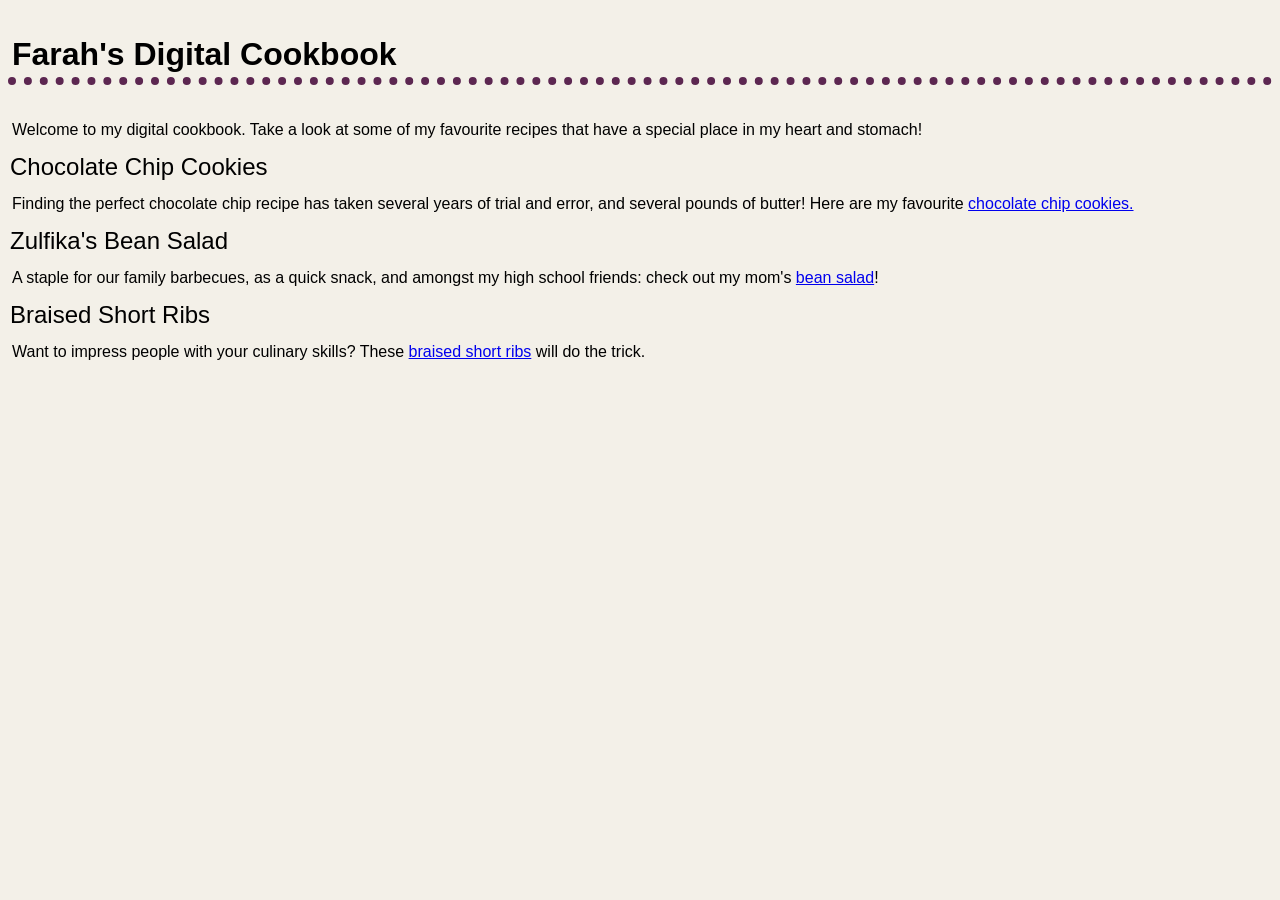
<file: index.html>
<!DOCTYPE html>
<html lang="en">
<head>
    <meta charset="UTF-8">
    <title>Odin Recipes</title>
    <link rel="stylesheet" href="styles.css">
</head>
<body>
  <h1>Farah's Digital Cookbook</h1>
  <p>Welcome to my digital cookbook. Take a look at some of my favourite recipes that have a special place in my heart and stomach! </p>

  <h2>Chocolate Chip Cookies</h2>
  <p>Finding the perfect chocolate chip recipe has taken several years of trial and error, 
    and several pounds of butter! Here are my favourite <a href="chocolate-chip-cookies.html"
    target="_blank">chocolate chip cookies.</a>
  </p>

  <h2>Zulfika's Bean Salad</h2>
  <p>A staple for our family barbecues, as a quick snack, and amongst my high school friends: check out my mom's <a href="bean-salad.html" target="_blank">bean salad</a>!</p>
  
  <h2>Braised Short Ribs</h2>
  <p>Want to impress people with your culinary skills? These <a href="braised-short-ribs.html" target="_blank">braised short ribs</a> will do the trick.</p>

</body>
</html>
</file>
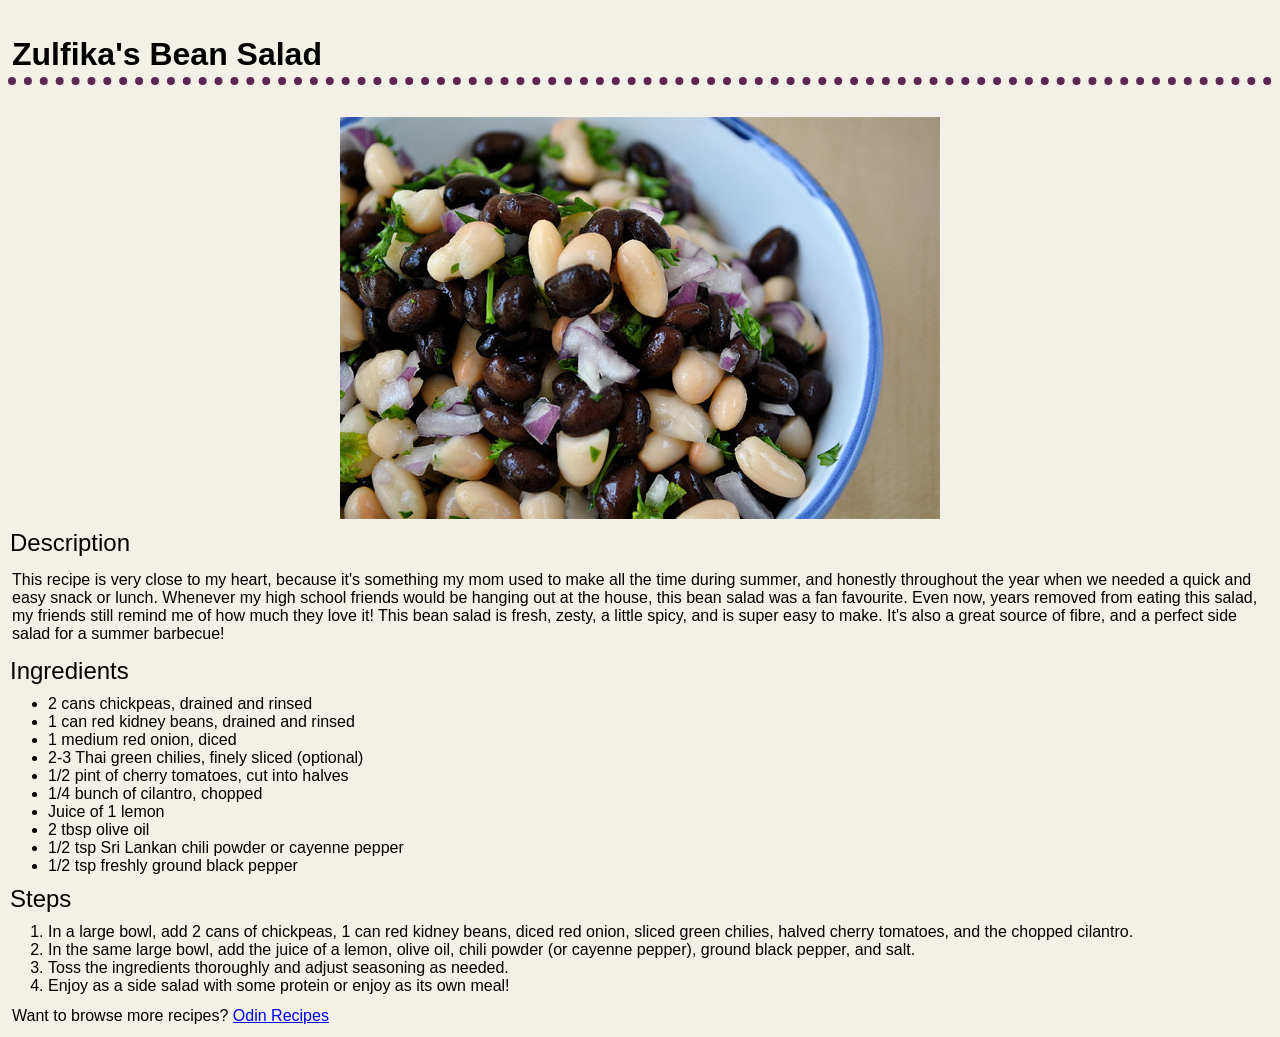
<file: bean-salad.html>
<!DOCTYPE html>
<html lang="en">
<head>
    <meta charset="UTF-8">
    <title>Zulfika's Bean Salad</title>
    <link rel="stylesheet" href="styles.css">
</head>
<body>
  <h1>Zulfika's Bean Salad</h1>
  <img src="img/bean-salad.jpg" 
  alt="A photo of a mixed bean salad in a bowl"
  width="600">

 <h2>Description</h2>
 <p>This recipe is very close to my heart, because it's something my mom used to make all the time during summer, and honestly throughout the year when we needed
    a quick and easy snack or lunch. Whenever my high school friends would be hanging out at the house, this bean salad was a fan favourite. Even now, years removed from eating this salad, 
    my friends still remind me of how much they love it! This bean salad is fresh, zesty, a little spicy, and is super easy to make. It's also a great source of fibre, and a perfect side salad for a summer barbecue!</p>

<h2>Ingredients</h2>
<ul class="ingredients">
    <li>2 cans chickpeas, drained and rinsed</li>
    <li>1 can red kidney beans, drained and rinsed</li>
    <li>1 medium red onion, diced</li>
    <li>2-3 Thai green chilies, finely sliced (optional)</li>
    <li>1/2 pint of cherry tomatoes, cut into halves</li>
    <li>1/4 bunch of cilantro, chopped</li>
    <li>Juice of 1 lemon</li>
    <li>2 tbsp olive oil</li>
    <li>1/2 tsp Sri Lankan chili powder or cayenne pepper</li>
    <li>1/2 tsp freshly ground black pepper</li>
</ul>

<h2>Steps</h2>
<ol class="steps">
    <li> In a large bowl, add 2 cans of chickpeas, 1 can red kidney beans, diced red onion, sliced green chilies, halved cherry tomatoes, and the chopped cilantro.</li>
    <li>In the same large bowl, add the juice of a lemon, olive oil, chili powder (or cayenne pepper), ground black pepper, and salt.</li>
    <li>Toss the ingredients thoroughly and adjust seasoning as needed.</li>
    <li>Enjoy as a side salad with some protein or enjoy as its own meal!</li>
</ol>

<p>Want to browse more recipes? <a href="index.html">Odin Recipes</a></p>

</body>
</html>
</file>
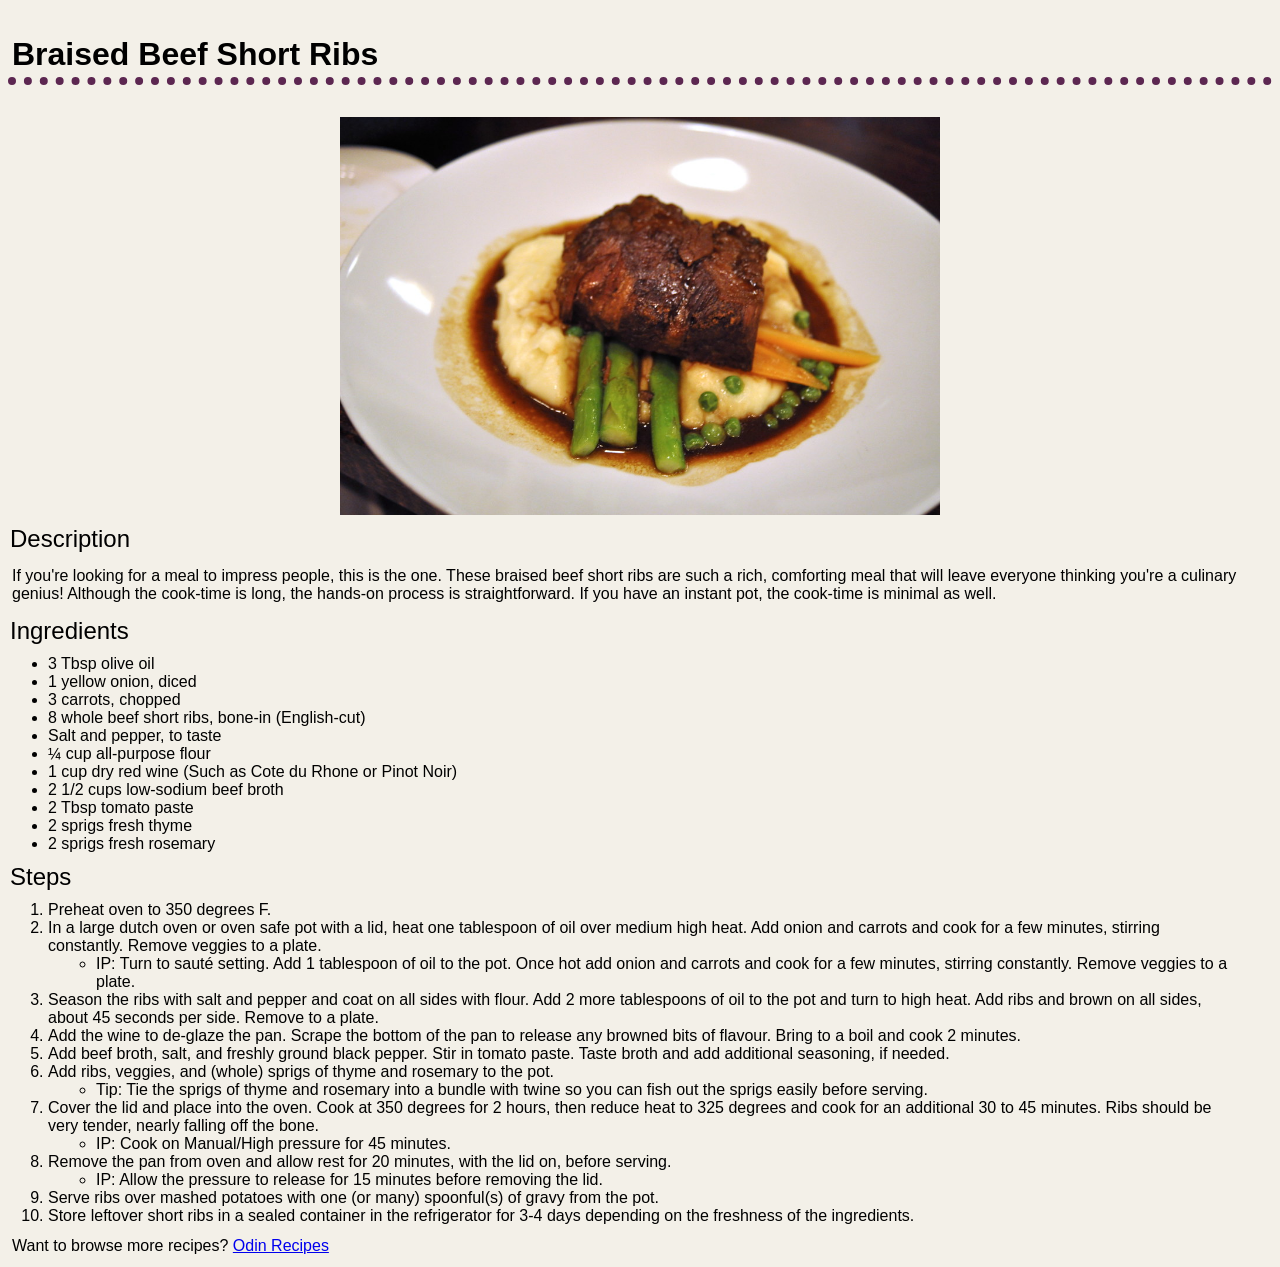
<file: braised-short-ribs.html>
<!DOCTYPE html>
<html lang="en">
<head>
    <meta charset="UTF-8">
    <title>Braised Beef Short Ribs</title>
    <link rel="stylesheet" href="styles.css">
</head>
<body>
  <h1>Braised Beef Short Ribs</h1>
  <img src="img/braised-short-ribs.jpg" 
  alt="A photo of saucy braised beef short ribs with mashed potatoes, peas, and carrots."
  width="600">

 <h2>Description</h2>
 <p>If you're looking for a meal to impress people, this is the one. These braised beef short ribs are such a rich, comforting meal that will leave everyone thinking you're a culinary genius!
    Although the cook-time is long, the hands-on process is straightforward. If you have an instant pot, the cook-time is minimal as well.
</p>

<h2>Ingredients</h2>
<ul class="ingredients">
    <li>3 Tbsp olive oil</li>
    <li>1 yellow onion, diced</li>
    <li>3 carrots, chopped</li>
    <li>8 whole beef short ribs, bone-in (English-cut)</li>
    <li>Salt and pepper, to taste</li>
    <li>¼ cup all-purpose flour</li>
    <li>1 cup dry red wine (Such as Cote du Rhone or Pinot Noir)</li>
    <li>2 1/2 cups low-sodium beef broth</li>
    <li>2 Tbsp tomato paste</li>
    <li>2 sprigs fresh thyme</li>
    <li>2 sprigs fresh rosemary</li>
</ul>

<h2>Steps</h2>
<ol class="steps">
    <li> Preheat oven to 350 degrees F.</li>
    <li>In a large dutch oven or oven safe pot with a lid, heat one tablespoon of oil over medium high heat. Add onion and carrots and cook for a few minutes, stirring constantly. Remove veggies to a plate.</li>
        <ul>
            <li>IP: Turn to sauté setting. Add 1 tablespoon of oil to the pot. Once hot add onion and carrots and cook for a few minutes, stirring constantly. Remove veggies to a plate.</li>
        </ul>
    <li>Season the ribs with salt and pepper and coat on all sides with flour. Add 2 more tablespoons of oil to the pot and turn to high heat. Add ribs and brown on all sides, about 45 seconds per side. Remove to a plate.</li>
    <li>Add the wine to de-glaze the pan. Scrape the bottom of the pan to release any browned bits of flavour. Bring to a boil and cook 2 minutes.</li>
    <li>Add beef broth, salt, and freshly ground black pepper. Stir in tomato paste. Taste broth and add additional seasoning, if needed.</li>
    <li>Add ribs, veggies, and (whole) sprigs of thyme and rosemary to the pot.</li>
        <ul>
            <li>Tip: Tie the sprigs of thyme and rosemary into a bundle with twine so you can fish out the sprigs easily before serving.</li>
        </ul>
    <li> Cover the lid and place into the oven. Cook at 350 degrees for 2 hours, then reduce heat to 325 degrees and cook for an additional 30 to 45 minutes. Ribs should be very tender, nearly falling off the bone.</li>
        <ul>
            <li>IP: Cook on Manual/High pressure for 45 minutes.</li>
        </ul>
    <li>Remove the pan from oven and allow rest for 20 minutes, with the lid on, before serving.</li>
        <ul>
            <li>IP: Allow the pressure to release for 15 minutes before removing the lid.</li>
        </ul>
    <li>Serve ribs over mashed potatoes with one (or many) spoonful(s) of gravy from the pot.</li>
    <li>Store leftover short ribs in a sealed container in the refrigerator for 3-4 days depending on the freshness of the ingredients.</li>
</ol>

<p>Want to browse more recipes? <a href="index.html">Odin Recipes</a></p>

</body>
</html>
</file>
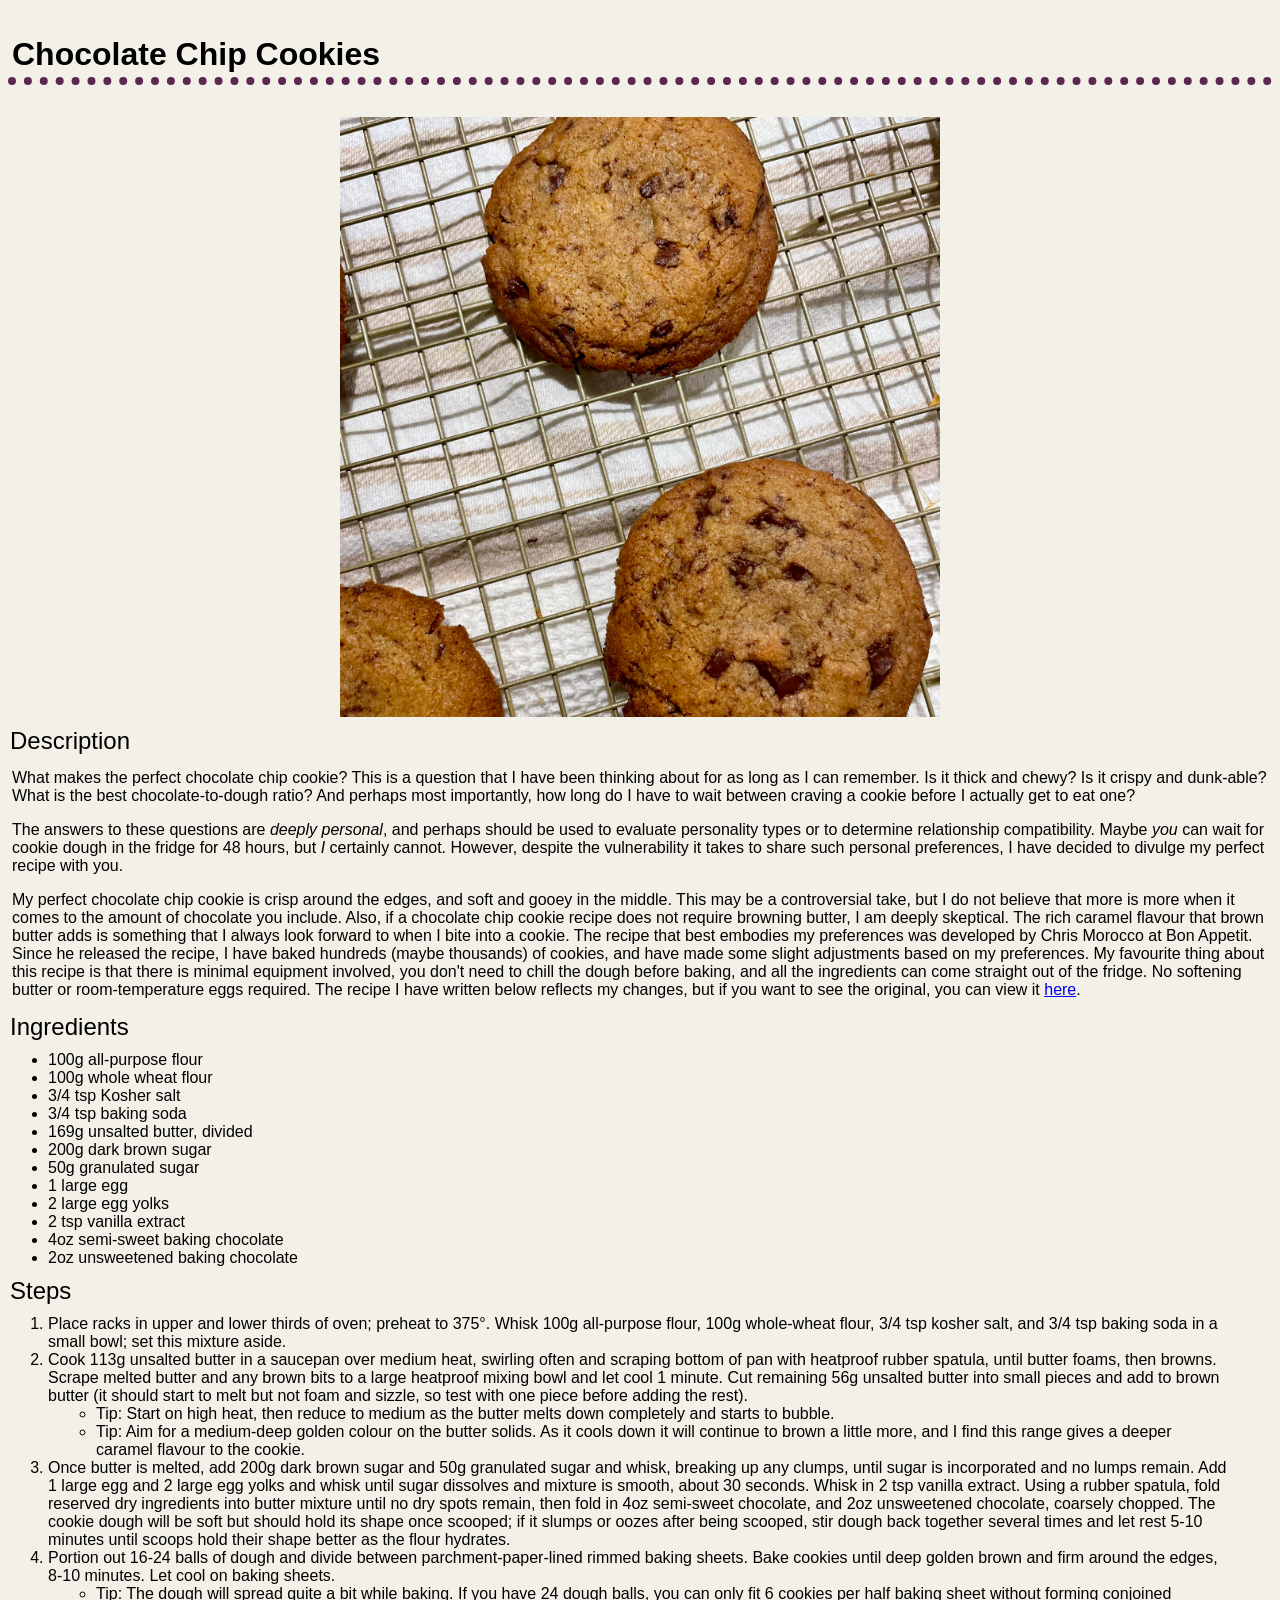
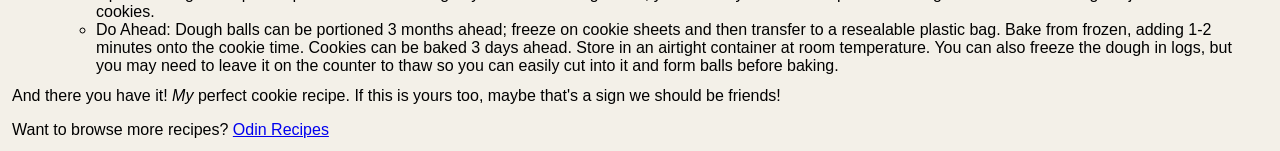
<file: chocolate-chip-cookies.html>
<!DOCTYPE html>
<html lang="en">
<head>
    <meta charset="UTF-8">
    <title>Chocolate Chip Cookies</title>
    <link rel="stylesheet" href="styles.css">
</head>
<body>
  <h1>Chocolate Chip Cookies</h1>
  <img src="img/chocolate-chip-cookies.jpg" 
  alt="A photo of chocolate chip cookies"
  width="600">

 <h2>Description</h2>
 <p>What makes the perfect chocolate chip cookie? This is a question that I have been thinking about for as long as I can remember. 
    Is it thick and chewy? Is it crispy and dunk-able? What is the best chocolate-to-dough ratio? And perhaps most importantly, how long do I have to wait between
    craving a cookie before I actually get to eat one?
 </p>

 <p>The answers to these questions are <em>deeply personal</em>, and perhaps should be used to evaluate personality types or to determine relationship compatibility. 
    Maybe <em>you</em> can wait for cookie dough in the fridge for 48 hours, but <em>I</em> certainly cannot. However, despite the vulnerability it takes to share such personal
    preferences, I have decided to divulge my perfect recipe with you.
</p>

<p>My perfect chocolate chip cookie is crisp around the edges, and soft and gooey in the middle. This may be a controversial take, but I do not believe that more is more when it comes 
    to the amount of chocolate you include. Also, if a chocolate chip cookie recipe does not require browning butter, I am deeply skeptical. The rich caramel flavour that brown butter adds 
    is something that I always look forward to when I bite into a cookie. The recipe that best embodies my preferences was developed by Chris Morocco at Bon Appetit.
    Since he released the recipe, I have baked hundreds (maybe thousands) of cookies, and have made some slight adjustments based on my preferences. My favourite thing about 
    this recipe is that there is minimal equipment involved, you don't need to chill the dough before baking, and all the ingredients can come straight out of the fridge. No softening butter or room-temperature eggs required.
    The recipe I have written below reflects my changes, but if you want to see the original, you can view it <a href="https://www.bonappetit.com/recipe/bas-best-chocolate-chip-cookies?srsltid=AYCX9vIs0j0t0AWkVFBHWiOTQt5oX1jbVfa9ArwkX0FdLc5SlzsBsZQN" 
    target="_blank">here</a>.
</p>

<h2>Ingredients</h2>
<ul class="ingredients">
    <li>100g all-purpose flour</li>
    <li>100g whole wheat flour</li>
    <li>3/4 tsp Kosher salt</li>
    <li>3/4 tsp baking soda</li>
    <li>169g unsalted butter, divided</li>
    <li>200g dark brown sugar</li>
    <li>50g granulated sugar</li>
    <li>1 large egg</li>
    <li>2 large egg yolks</li>
    <li>2 tsp vanilla extract</li>
    <li>4oz semi-sweet baking chocolate</li>
    <li>2oz unsweetened baking chocolate</li>
</ul>

<h2>Steps</h2>
<ol class="steps">
    <li>Place racks in upper and lower thirds of oven; preheat to 375°. Whisk 100g all-purpose flour, 100g whole-wheat flour, 3/4 tsp kosher salt, and 3/4 tsp baking soda 
        in a small bowl; set this mixture aside.</li>
    <li>Cook 113g unsalted butter in a saucepan over medium heat, swirling often and scraping bottom of pan with heatproof rubber spatula, until butter foams, then browns. 
        Scrape melted butter and any brown bits to a large heatproof mixing bowl and let  cool 1 minute. Cut remaining 56g unsalted butter into small pieces and add to brown 
        butter (it should start to melt but not foam and sizzle, so test with one piece before adding the rest).
        <ul>
            <li>Tip: Start on high heat, then reduce to medium as the butter melts down completely and starts to bubble.</li>
            <li>Tip: Aim for a medium-deep golden colour on the butter solids. As it cools down it will continue to brown a little more, and I find this range gives a deeper 
                caramel flavour to the cookie.</li>
        </ul></li>
    <li>Once butter is melted, add 200g dark brown sugar and 50g granulated sugar and whisk, breaking up any clumps, until sugar is incorporated and no lumps remain. Add 1 
        large egg and 2 large egg yolks and whisk until sugar dissolves and mixture is smooth, about 30 seconds. Whisk in 2 tsp vanilla extract. Using a rubber spatula, 
        fold reserved dry ingredients into butter mixture until no dry spots remain, then fold in 4oz semi-sweet chocolate, and 2oz unsweetened chocolate, coarsely chopped. 
        The cookie dough will be soft but should hold its shape once scooped; if it slumps or oozes after being scooped, stir dough back together several times and let rest 
        5-10 minutes until scoops hold their shape better as the flour hydrates.</li>
    <li>Portion out 16-24 balls of dough and divide between parchment-paper-lined rimmed baking sheets. Bake cookies until deep golden brown and firm around the edges, 
        8-10 minutes. Let cool on baking sheets.
        <ul>
            <li>Tip: The dough will spread quite a bit while baking. If you have 24 dough balls, you can only fit 6 cookies per half baking sheet without forming conjoined 
                cookies.</li>
            <li>Do Ahead: Dough balls can be portioned 3 months ahead; freeze on cookie sheets and then transfer to a resealable plastic bag. Bake from frozen, adding 1-2 
                minutes onto the cookie time. Cookies can be baked 3 days ahead. Store in an airtight container at room temperature. You can also freeze the dough in logs, 
                but you may need to leave it on the counter to thaw so you can easily cut into it and form balls before baking.</li>
        </ul></li>
</ol>

<p> And there you have it! <em>My</em> perfect cookie recipe. If this is yours too, maybe that's a sign we should be friends!</p>

<p>Want to browse more recipes? <a href="index.html">Odin Recipes</a></p>

</body>
</html>
</file>
<file: styles.css>
/* Reset borders and remove padding and margins */
* {
    box-sizing: border-box;
    margin: 0;
    padding: 0;
}

/* Global Page Styles */
body {
    background-color: #f3f0e8;
    font-family: Verdana, Geneva, Tahoma, sans-serif;
}

img {
    display:block;
    margin: 0 auto;
}

h1 {
    font-weight: bolder;
    padding:0.25rem;
    border-bottom: 0.5rem dotted #5c2751;
    margin: 1em 0.5rem;
}

h2 {
    font-weight: lighter;
    padding: 0.125rem;
    margin: 0.5rem;
}

p {
    font-family: 'Segoe UI', Tahoma, Geneva, Verdana, sans-serif;
    padding: 0.25rem;
    margin: 0.5rem;
}

.ingredients,
.steps {
    margin:0.5rem 3rem;
}

.steps ul {
    padding-left:3rem;
}
</file>
